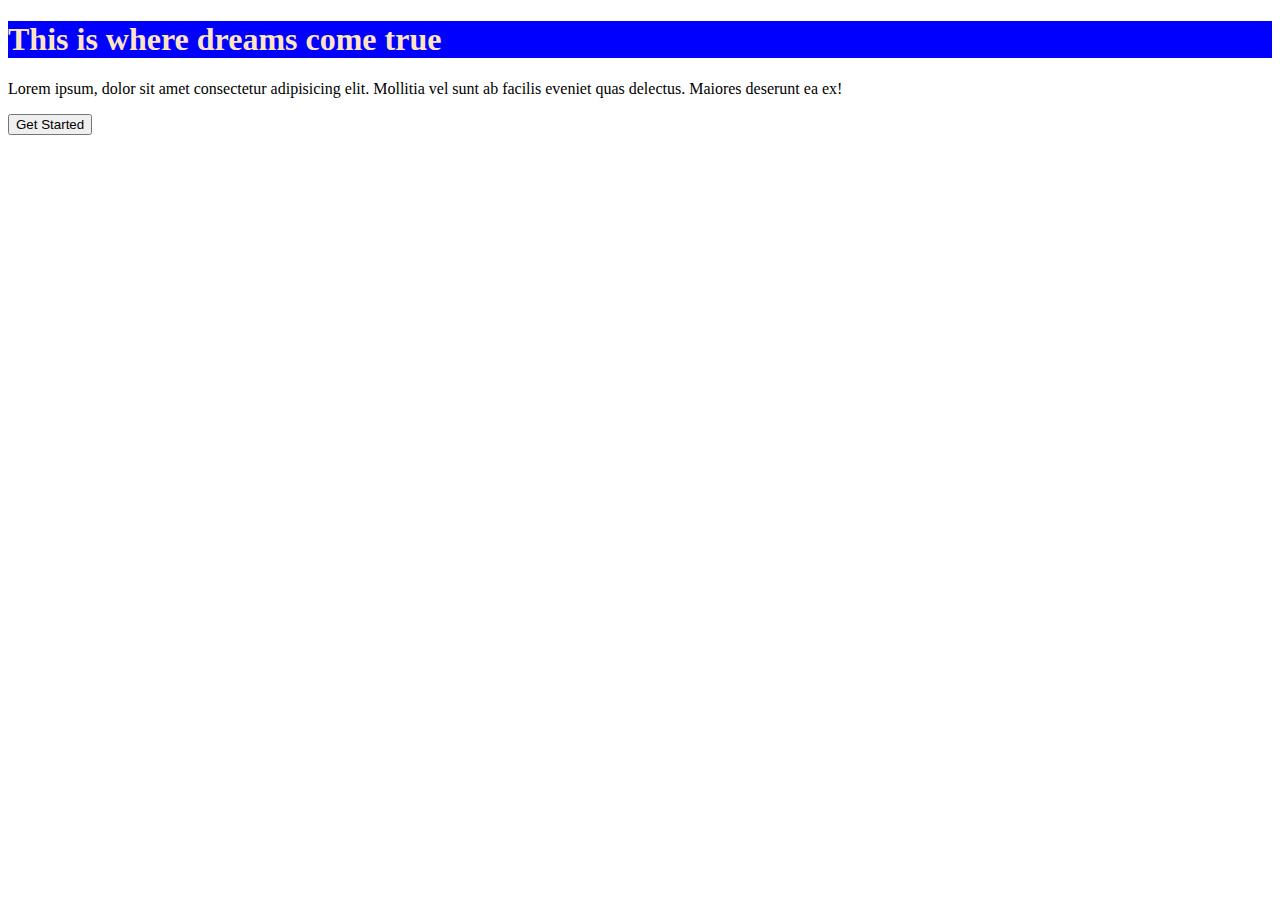
<file: index.html>
<!DOCTYPE html>
<html lang="en">
<head>
    <meta charset="UTF-8">
    <meta name="viewport" content="width=device-width, initial-scale=1.0">
    <title>My Block Chain Website</title>
    <link rel="stylesheet" href="css_/style.css">
    <style>
        h1{
            color:   bisque;
            background-color: blue;
        }
    </style>
</head>
<body>
    <h1>This is where dreams come true</h1>
    <p>Lorem ipsum, dolor sit amet consectetur adipisicing elit. Mollitia vel sunt ab facilis eveniet quas delectus. Maiores deserunt ea ex!</p>

    <button>Get Started</button>
</body>
</html>
</file>
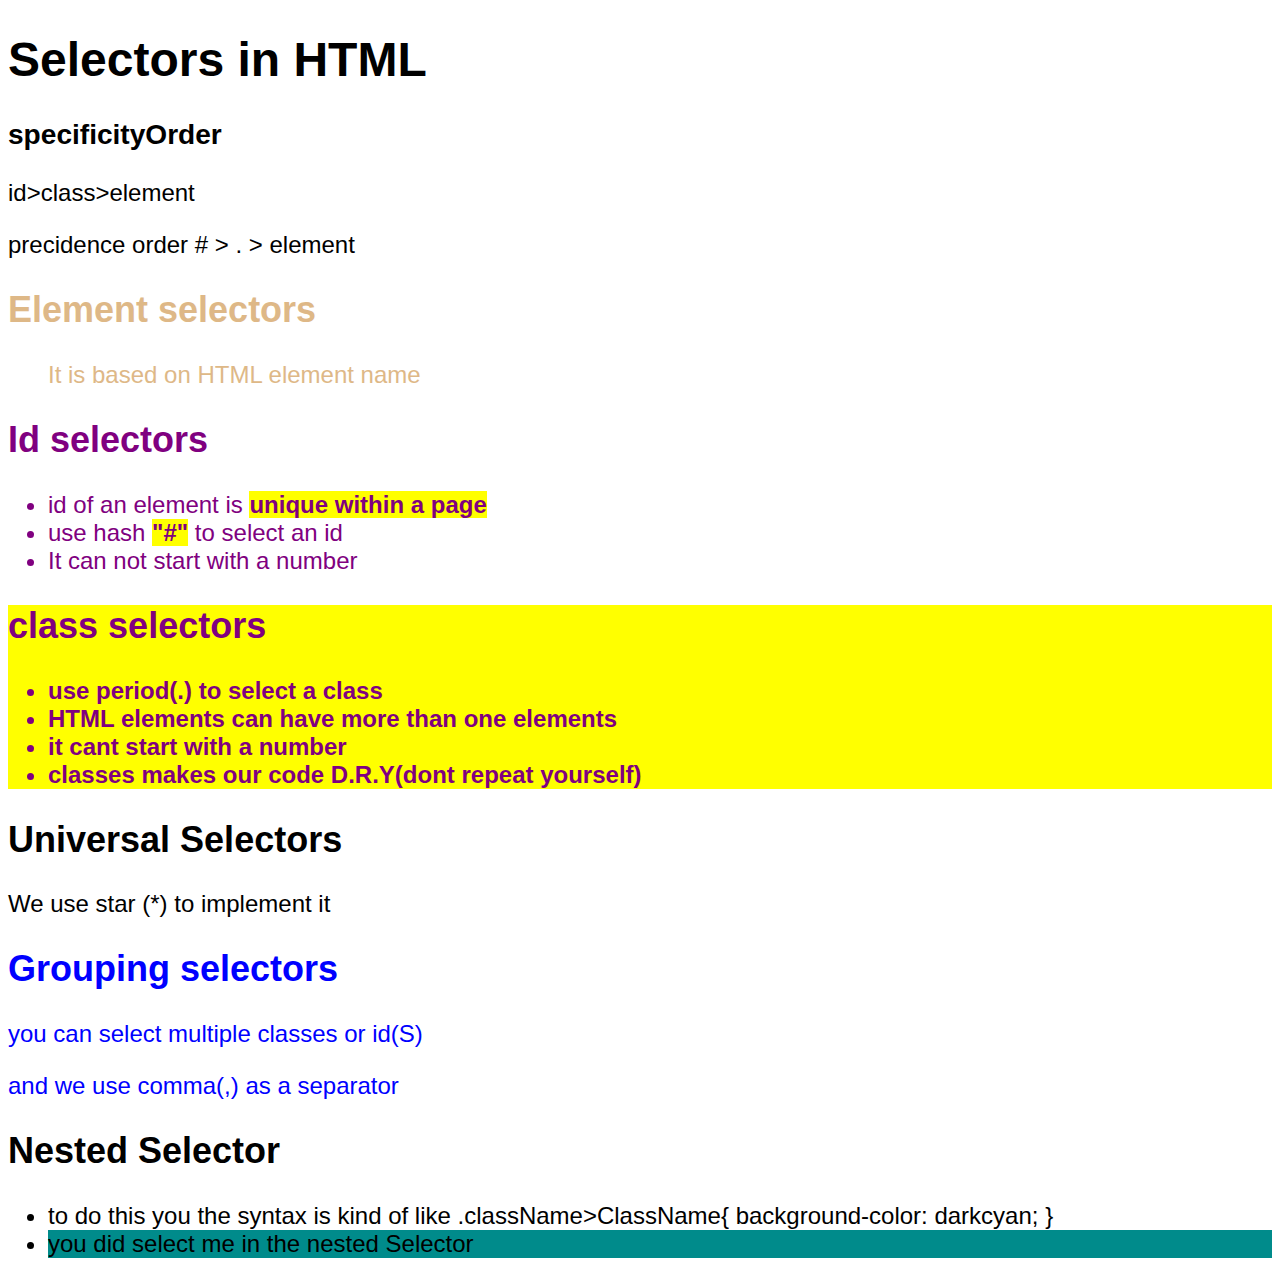
<file: 02_selectors/index.html>
<!DOCTYPE html>
<html lang="en">
<head>
    <meta charset="UTF-8">
    <meta name="viewport" content="width=device-width, initial-scale=1.0">
    <title>Seletors in HTML</title>
    <link rel="stylesheet" href="style.css">
</head>
<body>
    <header>
        <h1>Selectors in HTML</h1>
    </header>

    <h3>specificityOrder</h3>
    <p>id>class>element</p>
    <p>precidence order
        # > . > element
    </p>

    <main>
        <article id="first">
            <h2>Element selectors</h2>
            <p>
                <ul>
                    It is based on HTML element name
                </ul>
            </p>
        </article>
        <article id="second" class="purple">
            <h2>Id selectors</h2>
            <p>
                <ul>
                    <li>id of an element is <b class="highlight">unique within a page</b></li>
                    <li>use hash <span class="highlight">"#"</span> to select an id </li>
                    <li>It can not start with a number</li>
                </ul>
            </p>
        </article>
        <article id="third" class="purple highlight">
            <h2>class selectors</h2>
            <p>
                <ul>
                    <li>use period(.) to select a class</li>
                    <li>HTML elements can have more than one elements</li>
                    <li>it cant start with a number </li>
                    <li>classes makes our code <span>D.R.Y(dont repeat yourself)</span></li>
                </ul>
            </p>
        </article>
        <article>
            <h2>Universal Selectors</h2>
            <p>We use  star (*) to implement it</p>
        </article>
        <article>
            <h2 class="group1">Grouping selectors</h2>
            <p class="group2">you can select multiple classes or id(S)</p>
            <p class="group3">and we use comma(,) as a separator</p>
        </article>
        <article class="nested">
            <h2>Nested Selector</h2>
            <ul>
                <li>to do this you the syntax is kind of like
                    .className>ClassName{
                        background-color: darkcyan;
                    }
                </li>
                <li class="nested2">
                    you did select me in the nested Selector
                </li>
            </ul>
        </article>
    </main>
</body>
</html>
</file>
<file: css_/style.css>
p{
    font-family: cursive;
}
</file>
<file: 02_selectors/style.css>
*{
    font-family: sans-serif;
}
body{
    font-size: 24px;

}
#first{
    color: burlywood;
}

.purple{
    color: purple;
    font-family: monospace;
}

.highlight{
    background-color: yellow;
    font-weight: bolder;
}

.group1, .group2,.group3{
    color: blue;
}

.nested>ul>.nested2{
    background-color: darkcyan;
}

article:hover{
    color: chartreuse !important;
}
</file>
